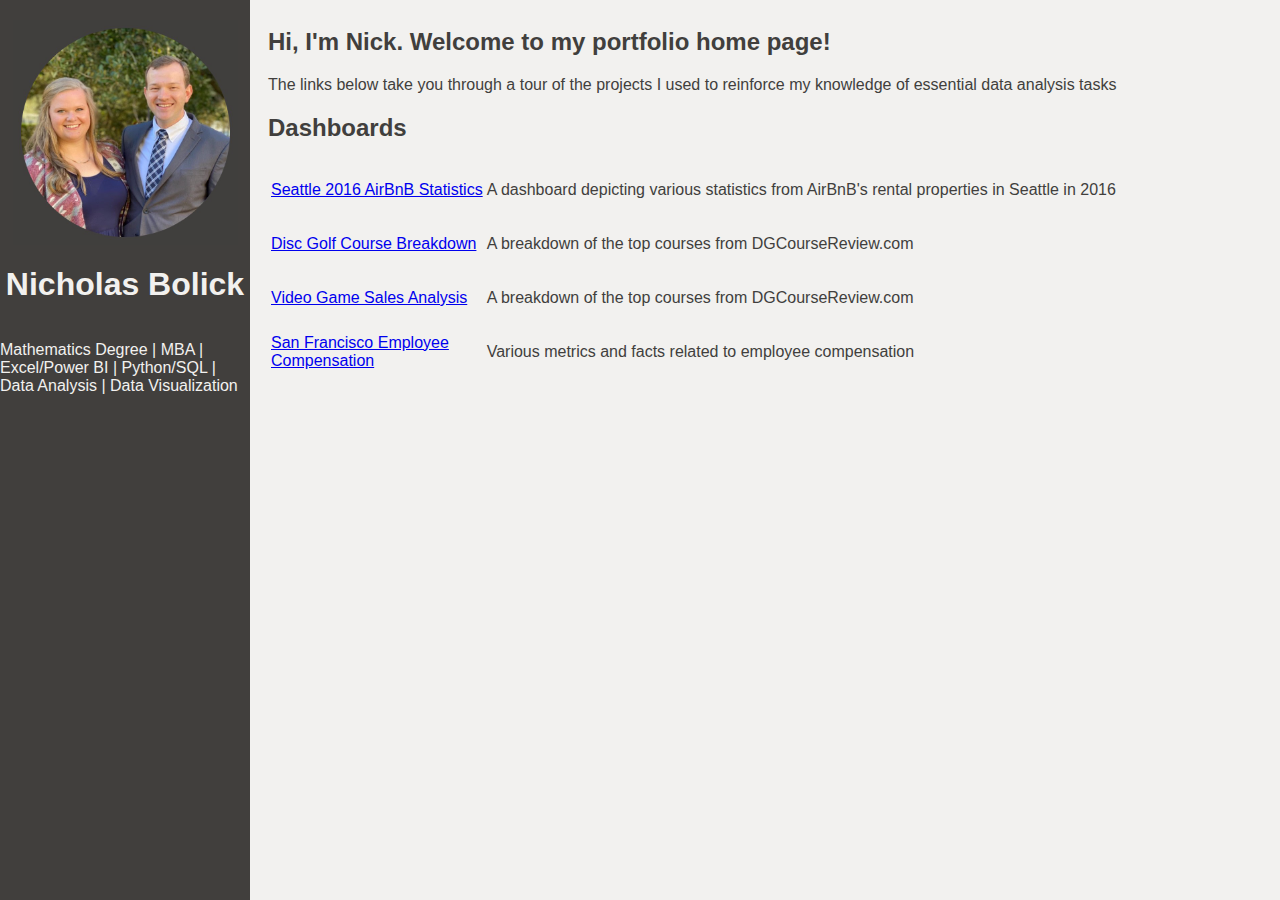
<file: index.html>
<!DOCTYPE html>
<html class="home">


	<head>
		<title>Nick Bolick's Portfolio</title>
		<link rel="stylesheet" href="main.css">
	</head>
	
	
<!-- SideNav -->
	<div class="sidebar">
		<img src="nick_shannon.jpg">
		<h1>Nicholas Bolick</h1>
		<p>Mathematics Degree | MBA | Excel/Power BI | Python/SQL | Data Analysis | Data Visualization</p>
	</div>
	
	
<!-- Main Page -->
	<body>
	<!--Introduction-->
		<div>
			<h2>Hi, I'm Nick.  Welcome to my portfolio home page!</h2>
			<p>The links below take you through a tour of the projects I used to reinforce my knowledge of essential data analysis tasks</p>
		</div>
		

		<h2>Dashboards</h2>
		<table>
			<tr>
			<td>
				<a href="seattle_airbnb.html">Seattle 2016 AirBnB Statistics</a>
			</td>
			<td>
				<p>A dashboard depicting various statistics from AirBnB's rental properties in Seattle in 2016</p>
			</td>
			</tr>
			<tr>
				<td>
					<a href="dg_courses.html">Disc Golf Course Breakdown</a>
				</td>
				<td>
					<p>A breakdown of the top courses from DGCourseReview.com</p>
				</td>
			</tr>
			<tr>
				<td>
					<a href="vgsales.html">Video Game Sales Analysis</a>
				</td>
				<td>
					<p>A breakdown of the top courses from DGCourseReview.com</p>
				</td>
			</tr>
			<tr>
				<td>
					<a href="sf_emp_comp.html">San Francisco Employee<br>Compensation</a>
				</td>
				<td>
					<p>Various metrics and facts related to employee compensation</p>
				</td>
			</tr>
		</table>
		</div>
	<!--Dashboards-->
		
	</body>
</html>
</file>
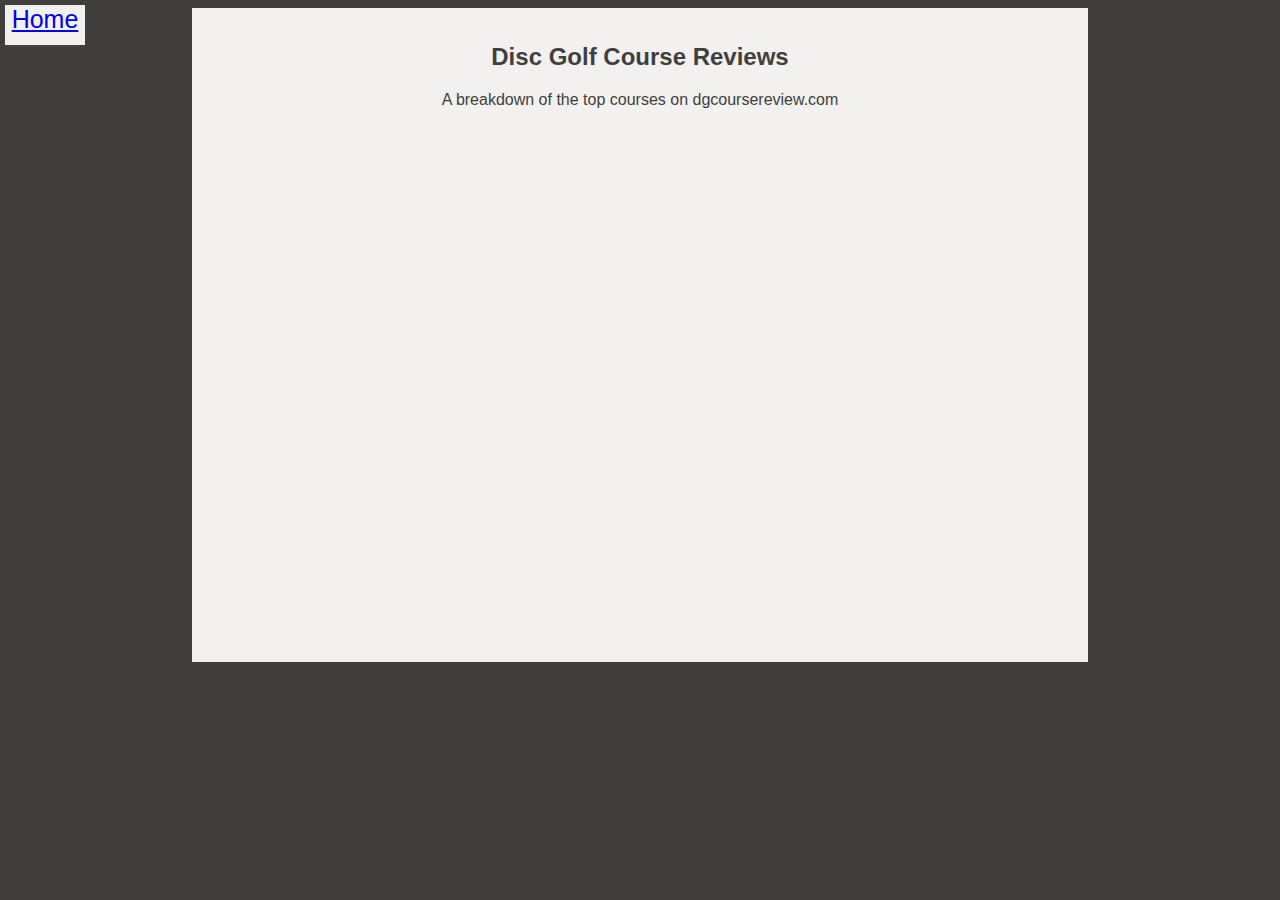
<file: dg_courses.html>
<!DOCTYPE html>
<html class="page">


	<head>
		<title>Nick Bolick's Portfolio</title>
		<link rel="stylesheet" href="main.css">
	</head>
	
	
	<body class="page">
		<div class="buddon">
			<a href="index.html">Home</a>
		</div>
		<div class="inside" id="boards">
			<h2>Disc Golf Course Reviews</h2>
			<p>A breakdown of the top courses on dgcoursereview.com</p>
			<div class="video_wrapper">
				<iframe title="dg_courses - Page 1" src="https://app.powerbi.com/view?r=eyJrIjoiNGMzNjE3YTYtNmIzZS00NGUyLTg4ZTItNzhhN2VlN2E3N2IyIiwidCI6IjExZmY3YzQ3LTM2MjktNGYzMC1hYTIwLTRmZDFjOWYzMjQzNiIsImMiOjF9" frameborder="0" allowFullScreen="true"></iframe>
		</div>
	</body>
	
	
</html>
</file>
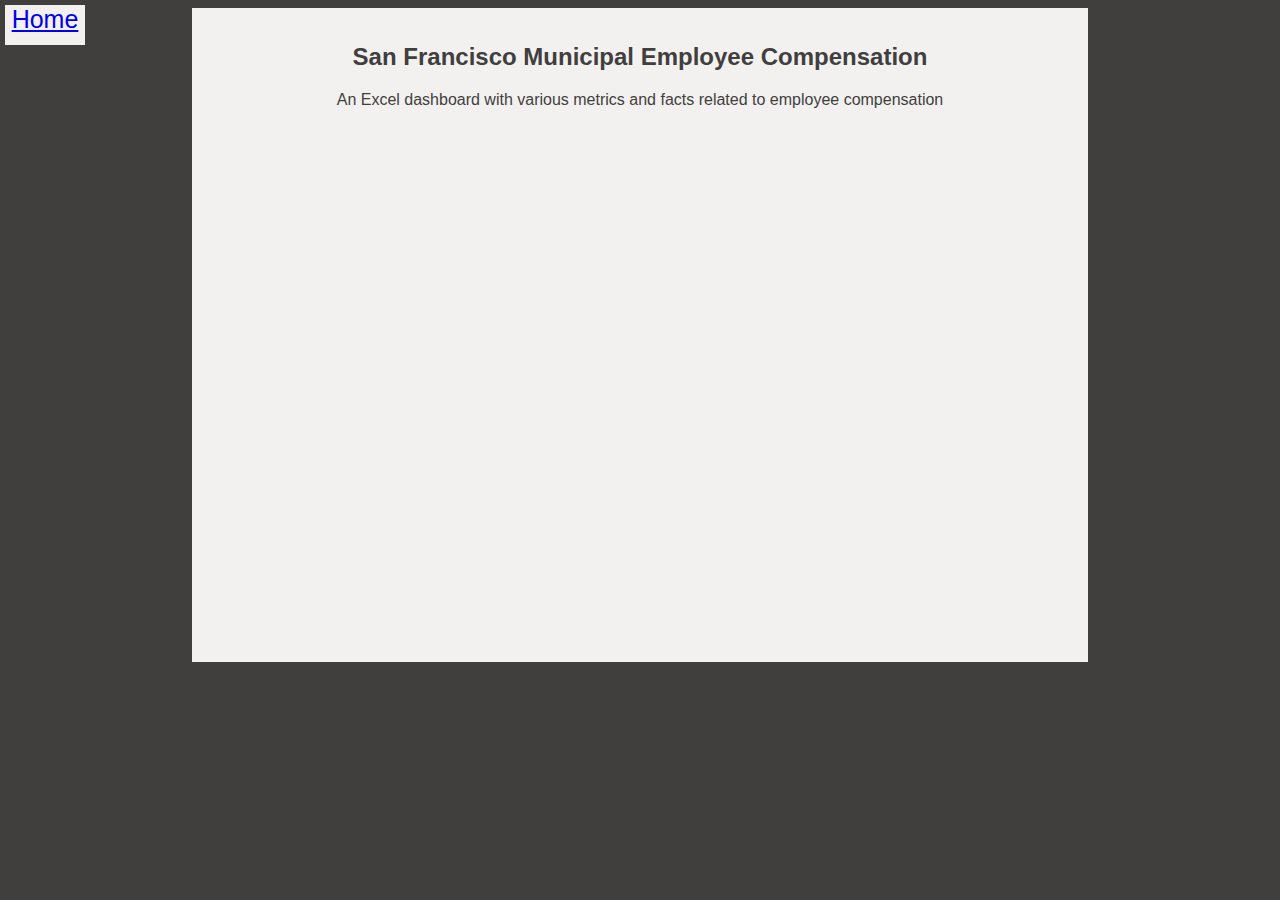
<file: sf_emp_comp.html>
<!DOCTYPE html>
<html class="page">

	<head>
		<title>Nick Bolick's Portfolio</title>
		<link rel="stylesheet" href="main.css">
	</head>
	
	<body class="page">
		<div class="buddon">
			<a href="index.html">Home</a>
		</div>
		<h2>San Francisco Municipal Employee Compensation</h2>
		<p>An Excel dashboard with various metrics and facts related to employee compensation</p>
		<div class="video_wrapper">
			<iframe src="https://onedrive.live.com/embed?cid=0F34786550D4AB67&resid=F34786550D4AB67%212601&authkey=AA2HL6DZGiqPToQ&em=2" width="402" height="346" frameborder="0" scrolling="no"></iframe>
		</div>
	</body>
	
</html>
</file>
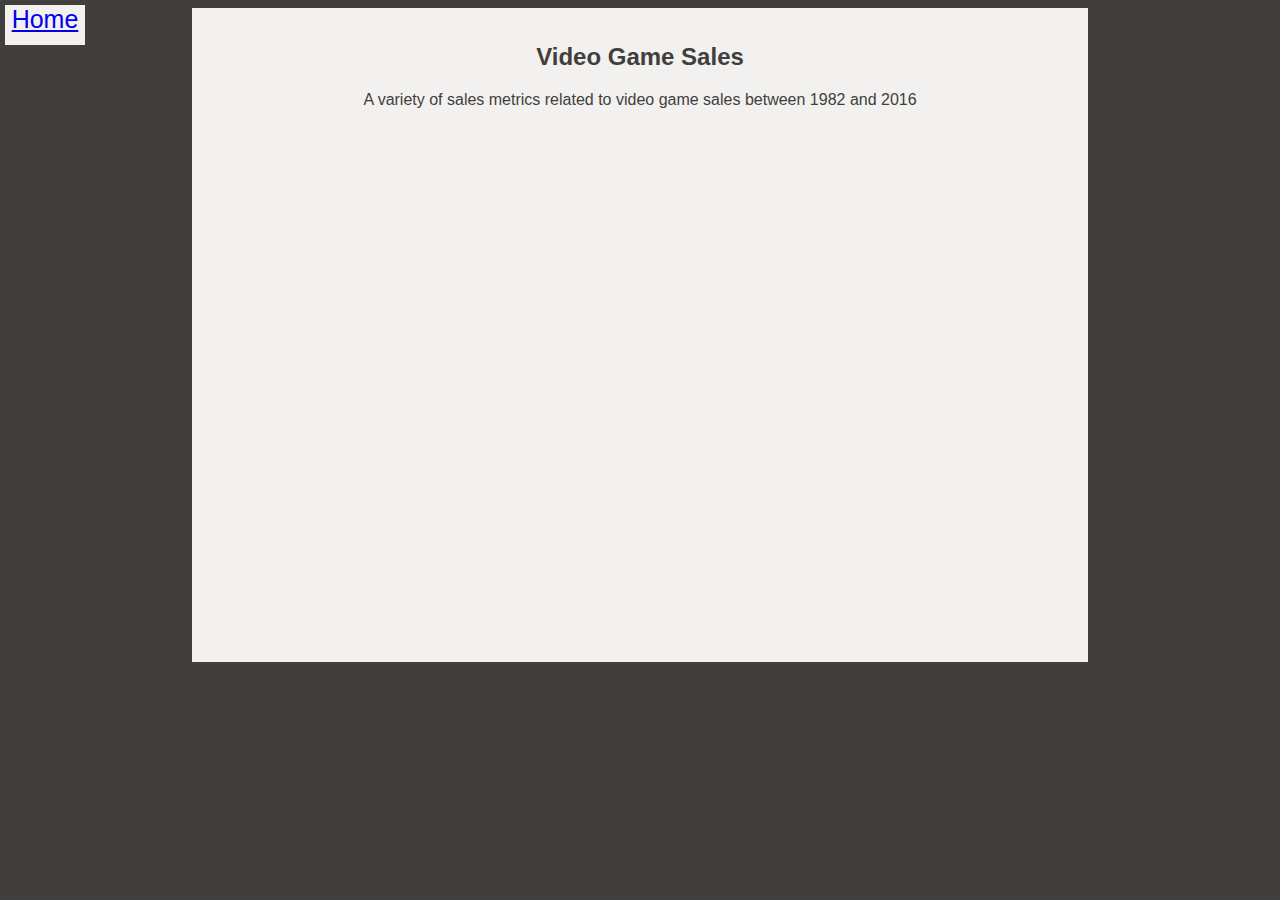
<file: vgsales.html>
<!DOCTYPE html>
<html class="page">

	<head>
		<title>Nick Bolick's Portfolio</title>
		<link rel="stylesheet" href="main.css">
	</head>
	
	<body class="page">
		<div class="buddon">
			<a href="index.html">Home</a>
		</div>
		<h2>Video Game Sales</h2>
		<p>A variety of sales metrics related to video game sales between 1982 and 2016</p>
		<div class="video_wrapper">
			<iframe title="video_game_sales" src="https://app.powerbi.com/view?r=eyJrIjoiZjIwYmYzNTktYmY4Ny00NGIwLWFhYmEtYzQ2NjJjYTUwMDQ0IiwidCI6IjExZmY3YzQ3LTM2MjktNGYzMC1hYTIwLTRmZDFjOWYzMjQzNiIsImMiOjF9" frameborder="0" allowFullScreen="true"></iframe>
		</div>
	</body>
	
</html>
</file>
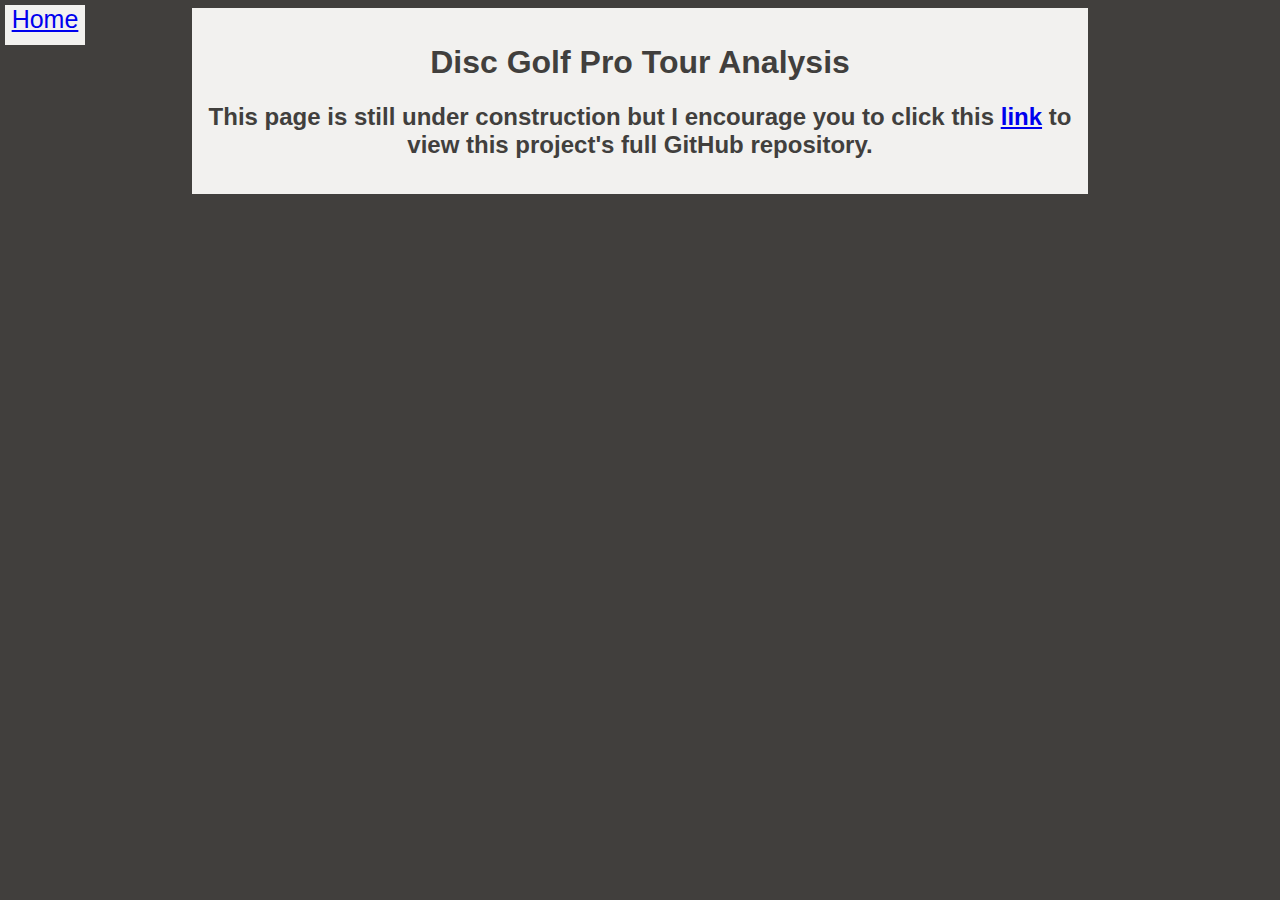
<file: web_scrape.html>
<!DOCTYPE html>
<html class="page">

	<head>
		<title>Nick Bolick's Portfolio</title>
		<link rel="stylesheet" href="main.css">
	</head>
	
	<body class="page">
		<div class="buddon">
			<a href="index.html">Home</a>
		</div>
		<h1>Disc Golf Pro Tour Analysis</h1>
		
		<h2> This page is still under construction but I encourage you to click this <a href="https://github.com/nicholastbolick/Disc-Golf-Stats">link</a> to view this project's full GitHub repository.</h2>
	</body>
</file>
<file: main.css>
html {
  font-family: Helvetica;  
}

iframe {
    position: absolute;
    top:0;
    left: 0;
    width: 100%;
    height: auto;
	aspect-ratio: 16/9;
}
/* The sidebar menu */
.sidebar {
  display: flex;
  flex-direction: column;
  justify-content: flex-start;
  align-items: center;
  height: 100%; /* Full-height: remove this if you want "auto" height */
  width: 250px; /* Set the width of the sidebar */
  position: fixed; /* Fixed Sidebar (stay in place on scroll) */
  z-index: 1; /* Stay on top */
  top: 0; /* Stay at the top */
  left: 0;
  color: #F2F1EF;
  background-color: #413F3D;
  overflow-x: hidden; /* Disable horizontal scroll */
  padding-top: 20px;
}

.sidebar img {
  width: 90%;
  height: auto;
  text-align: center;
}
/* Style page content */
.home {
  display: flex;
  flex-direction: column;
  margin-left: 250px; /* Same as the width of the sidebar */
  padding: 0px 10px;
  color: #413F3D;
  background-color: #F2F1EF;
}

.page {
  background-color: #413F3D;
}

.page body{
  margin-left: 15%;
  margin-right: 15%;
  padding-top: 5%;
  padding: 15px;
  color: #413F3D;
  background-color: #F2F1EF;
  text-align: center;
}

/* On smaller screens, where height is less than 450px, change the style of the sidebar (less padding and a smaller font size) */
@media screen and (max-height: 450px) {
  .sidebar {padding-top: 15px;}
}

.video_wrapper {
  position: relative;
  padding-bottom: 56.25%;
  padding-top: 35px;
  height: 0;
  overflow: hidden;
}

.buddon{
  position: fixed;
  width: 80px;
  height: 40px;
  top: 5px;
  left: 5px;
  background-color: #F2F1EF;
  color: #413F3D;
  font-size: 25px;
}
</file>
